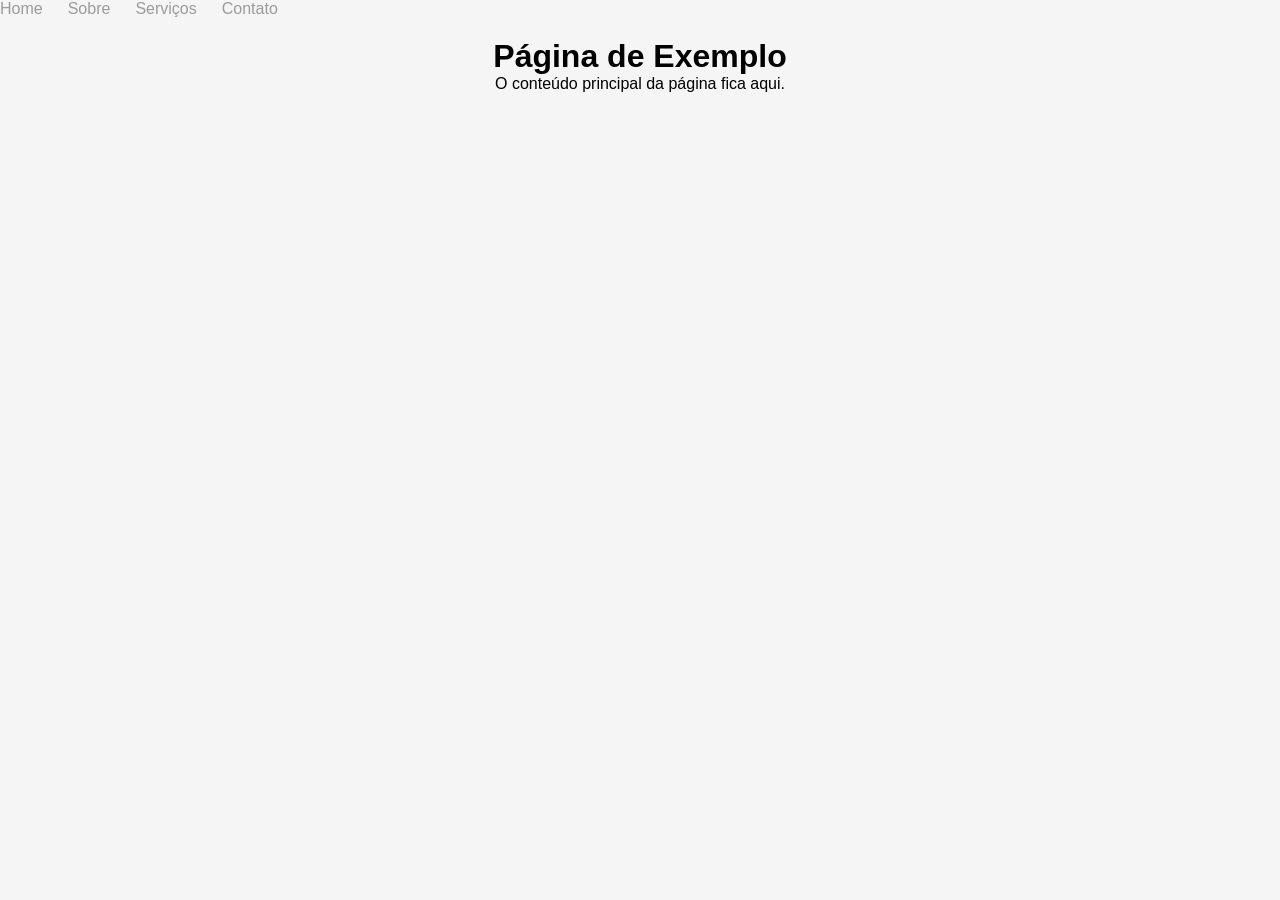
<file: contatos.html>
<!DOCTYPE html>
<html lang="pt-br">

<head>
    <meta charset="UTF-8">
    <meta name="viewport" content="width=device-width, initial-scale=1.0">
    <meta name="keywords" content="Blog, página, Navegação">
    <meta http-equiv="X-UA-Compatible" content="ie=edge">
    <meta name="description" content="Criação de barra de Navegação com Flexbox e Hover">
    <meta http-equiv="X-UA-Compatible" content="IE=7">
    <meta name="author" content="Luiz Henrique">
    <meta name="robots" content="index, follow">
    <title>Sobre</title>
    <link rel="stylesheet" href="css/style.css">
    <link rel="shortcut icon" href="assets/blognavbar.png" type="image/x-icon">


    <nav class="main-nav">
        <ul>
            <li><a href="index.html">Home</a></li>
            <li><a href="sobre.html">Sobre</a></li>
            <li><a href="servicos.html">Serviços</a></li>
            <li><a href="contatos.html">Contato</a></li>
        </ul>
    </nav>

</head>

<body>
    <main class="content">
        <h1>Página de Exemplo</h1>
        <p>O conteúdo principal da página fica aqui.</p>
    </main>
</body>

</html>
</file>
<file: css/style.css>
/* 1. RESET CSS */

* {
    margin: 0;
    padding: 0;
    box-sizing: border-box;
}

/* 2. ESTILOS GERAIS */

body {

    font-family: Arial, sans-serif;
    margin: 0;  /* Remove a margem padrão do body */    
    background-color: whitesmoke;

}


.content {

    padding: 20px;
    text-align: center;

}


/* 3. O CABEÇALHO (HEADER) - O FOCO DO NOSSO ESTUDO! */

.main-header {

    background-color: rgba(0, 0, 0, 0.623);
    padding: 15px 30px;  /* 15px de padding em cima/baixo, 30px nos lados */    
    box-shadow: 0 2px 5px rgba(0, 0, 0, 0.1);
    display: flex;  /* Transforma o header em um flex container */    
    justify-content: space-between;
    align-items: center;
}

/* 4. ESTILIZAÇÃO DO LOGOTIPO */

.logo {

    font-size: 1.8rem;  /* Tamanho grande para o logo */    
    font-weight: bold;
    color: #333;
    text-decoration: none;  /* Remove o sublinhado do link */    

}


/* 5. ESTILOS DA NAVEGAÇÃO (NAV) - ESTILO PARA A LISTA <UL> */

.main-nav ul {

    margin: 0;
    padding: 0;
    list-style-type: none;  /* Remove os pontos (bullets) da lista */    
    display: flex;
    gap: 25px;  /* Cria um espaço entre cada item do menu */    

}


/* 6. Estilos para os links <a> dentro da navegação */

.main-nav a {

    text-decoration: none;
    color: #9b9b9b;
    font-size: 1rem;
    font-weight: 500;
    padding-bottom: 5px;  /* Espaço para a borda do :hover aparecer */    
    transition: color 0.3s, border-bottom-color 0.3s;  /* Animação suave */    

}

/* 7. EFEITO HOVER AO PASSAR O MOUSE */

.main-nav a:hover {

    color: #007bff; /* Muda a cor do texto */    
    border-bottom: 2px solid #007bff;  /* Adiciona uma borda inferior */
    
}

.main-header img {
    width: 300px;
    border-radius: 4px;
}
</file>
